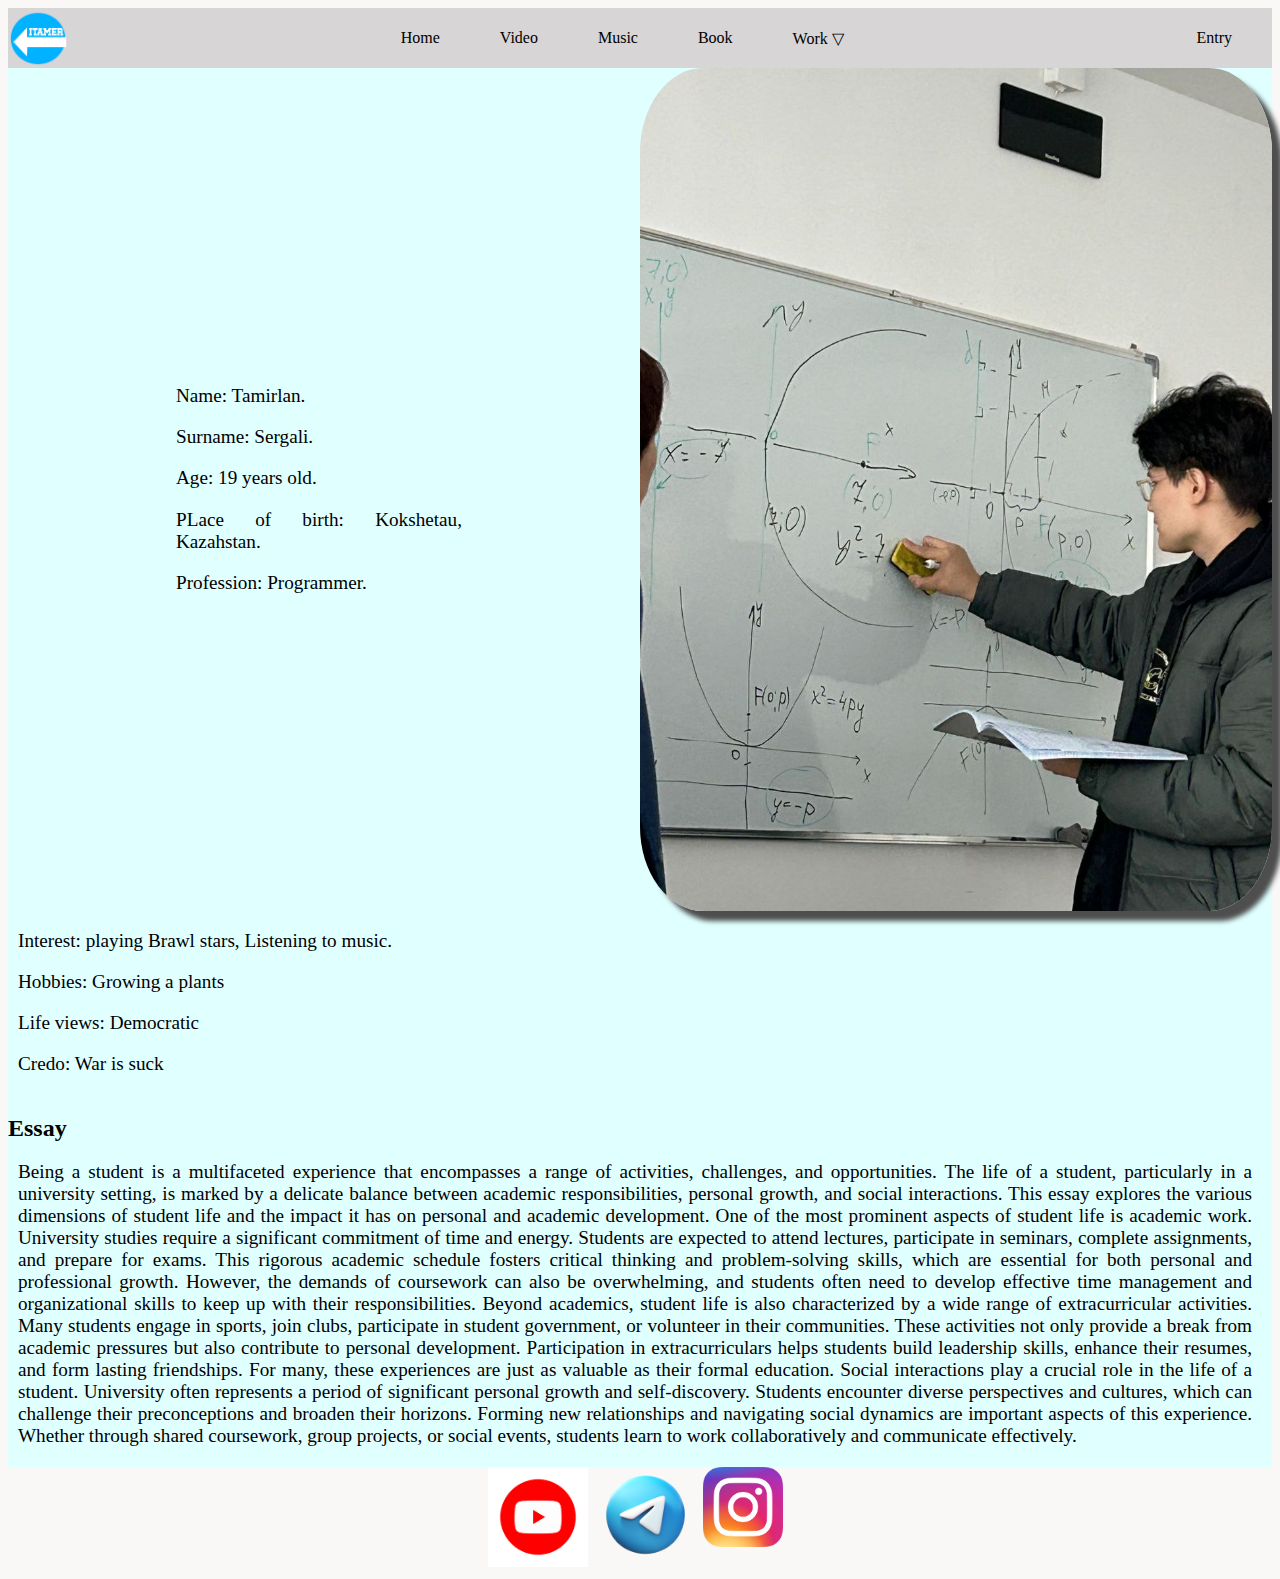
<file: index.html>
<!DOCTYPE html>
<html lang="en">
<head>
    <meta charset="UTF=8">
    <meta name="viewport" content="width=device-width, initial-scale=1.0">
    <link rel="stylesheet" href="./src/style.css">
    <title>Web-site</title>
</head>
<body>
    <nav class="navbar open">
        <img src="./src/public/logomogo2.png" width = 60 height = 60 alt = "logo">
        <ul>
            <li><a href="index.html">Home</a></li>
            <li><a href="video.html">Video</a></li>
            <li><a href="audio.html">Music</a></li>
            <li><a href="book.html">Book</a></li>
            <li class="work"><a  href= "#">Work &bigtriangledown;</a>
                <ul>
                    <li><a href="form.html">Form</a></li>
                    <li><a href="math.html">Math</a></li>
                    <li><a href="api.html">API</a></li>
                </ul>
            </li>
        </ul>
        <div><a href="https://ku.edu.kz">Entry</a>
        
            <div class="burger" id="burger2">
                <span></span>
                <span></span>
                <span></span>
            </div>
        
        </div>
    </nav>
    <main class="container">
        <div class = "person">
            <p>Name: Tamirlan.</p>
            <p>Surname: Sergali.</p>
            <p>Age: 19 years old.</p>
            <p>PLace of birth: Kokshetau, Kazahstan.</p>
            <p>Profession: Programmer.</p>
        </div>
        <img id="container" src="./src/public/pic.jpg" width="400" height="400" alt="Photo">
        <div class = "interest">
            <p>Interest: playing Brawl stars, Listening to music.</p>
            <p>Hobbies: Growing a plants</p>
            <p>Life views: Democratic</p>
            <p>Credo: War is suck</p>
        </div>
        <section>
            <h2>Essay</h2>
            <p>Being a student is a multifaceted experience that encompasses a range of activities, challenges, and opportunities. The life of a student, particularly in a university setting, is marked by a delicate balance between academic responsibilities, personal growth, and social interactions. This essay explores the various dimensions of student life and the impact it has on personal and academic development. One of the most prominent aspects of student life is academic work. University studies require a significant commitment of time and energy. Students are expected to attend lectures, participate in seminars, complete assignments, and prepare for exams. This rigorous academic schedule fosters critical thinking and problem-solving skills, which are essential for both personal and professional growth. However, the demands of coursework can also be overwhelming, and students often need to develop effective time management and organizational skills to keep up with their responsibilities. Beyond academics, student life is also characterized by a wide range of extracurricular activities. Many students engage in sports, join clubs, participate in student government, or volunteer in their communities. These activities not only provide a break from academic pressures but also contribute to personal development. Participation in extracurriculars helps students build leadership skills, enhance their resumes, and form lasting friendships. For many, these experiences are just as valuable as their formal education. Social interactions play a crucial role in the life of a student. University often represents a period of significant personal growth and self-discovery. Students encounter diverse perspectives and cultures, which can challenge their preconceptions and broaden their horizons. Forming new relationships and navigating social dynamics are important aspects of this experience. Whether through shared coursework, group projects, or social events, students learn to work collaboratively and communicate effectively.</p>
        </section>
    </main>
    <footer>
        <a href="https://youtube.com/@voughtintl?si=VGFQTfGN5eD6Fcmy"><img src=./src/public/youtube.png width="100" height="100"></a>
        <a href="https://t.me/jankumashkin"><img src="./src/public/tele.png" width="95" height="95"></a>
        <a href="https://www.instagram.com/tamerlan_wow?igsh=MTJseHpkcWk4Z3Rycg=="><img src="./src/public/Instagram_icon.png" width="80" height="80"></a>
    </footer>
    <script src="/js/script.js"></script>
</body>
</html>
</file>
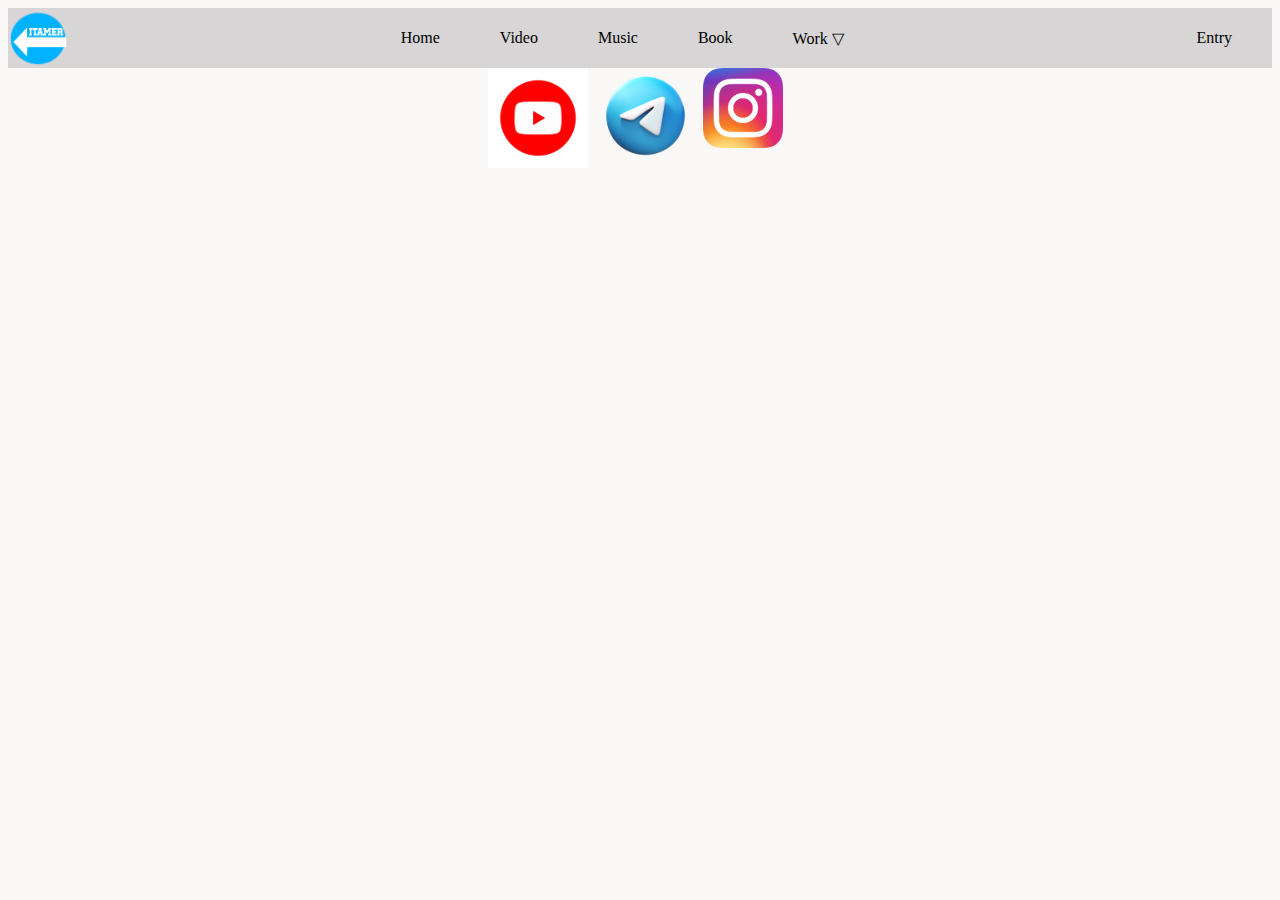
<file: api.html>
<!DOCTYPE html>
<html lang="en">
<head>
    <meta charset="UTF=8">
    <meta name="viewport" content="width=device-width, initial-scale=1.0">
    <link rel="stylesheet" href="./src/style.css">
    <title>API</title>
</head>
<body>
    <nav class="navbar open">
        <img src="./src/public/logomogo2.png" width = 60 height = 60 alt = "logo">
        <ul>
            <li><a href="index.html">Home</a></li>
            <li><a href="video.html">Video</a></li>
            <li><a href="audio.html">Music</a></li>
            <li><a href="book.html">Book</a></li>
            <li class="work"><a  href= "#">Work &bigtriangledown;</a>
                <ul>
                    <li><a href="form.html">Form</a></li>
                    <li><a href="math.html">Math</a></li>
                    <li><a href="api.html">API</a></li>
                </ul>
            </li>
        </ul>
        <div><a href="https://ku.edu.kz">Entry</a>
        
            <div class="burger" id="burger2">
                <span></span>
                <span></span>
                <span></span>
            </div>
        
        </div>
    </nav>
    <footer>
        <a href="https://youtube.com/@voughtintl?si=VGFQTfGN5eD6Fcmy"><img src=./src/public/youtube.png width="100" height="100"></a>
        <a href="https://t.me/jankumashkin"><img src="./src/public/tele.png" width="95" height="95"></a>
        <a href="https://www.instagram.com/tamerlan_wow?igsh=MTJseHpkcWk4Z3Rycg=="><img src="./src/public/Instagram_icon.png" width="80" height="80"></a>
    </footer>
    <script src="/js/script.js"></script>
</body>
</html>
</file>
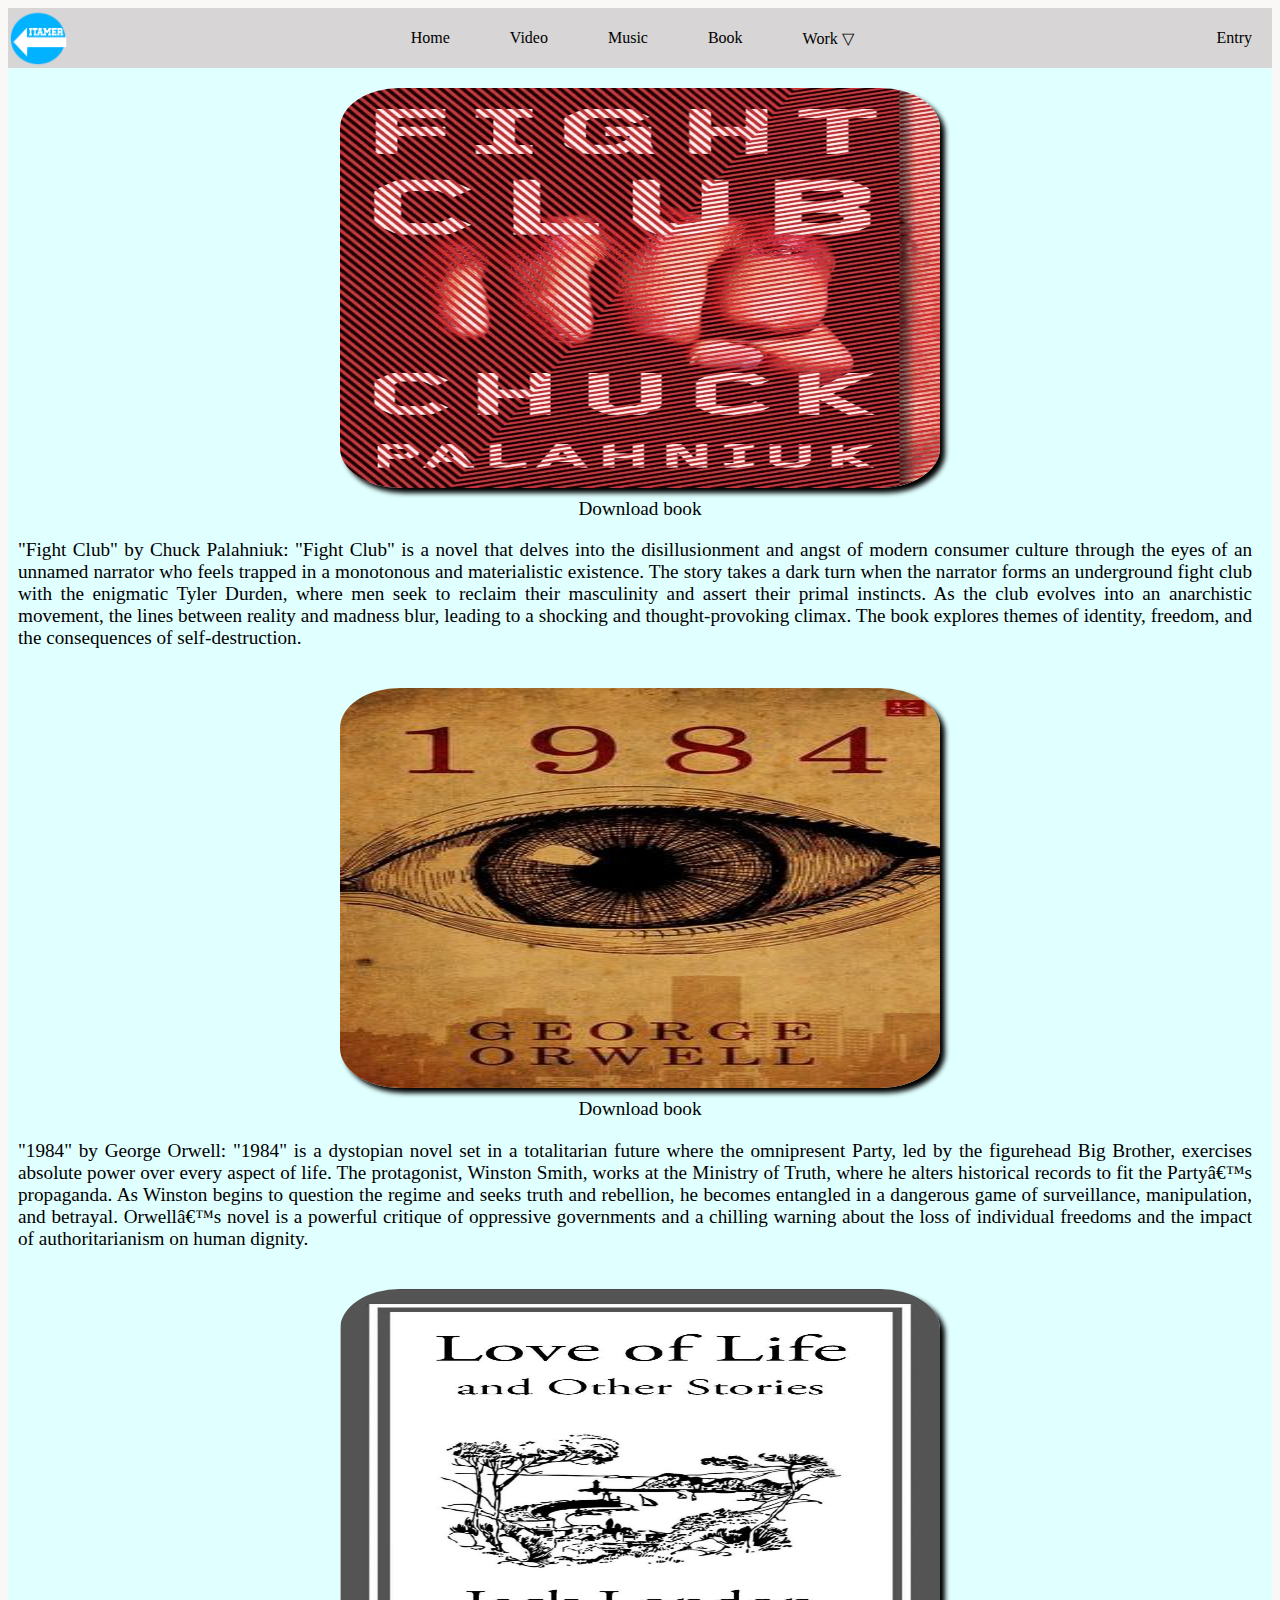
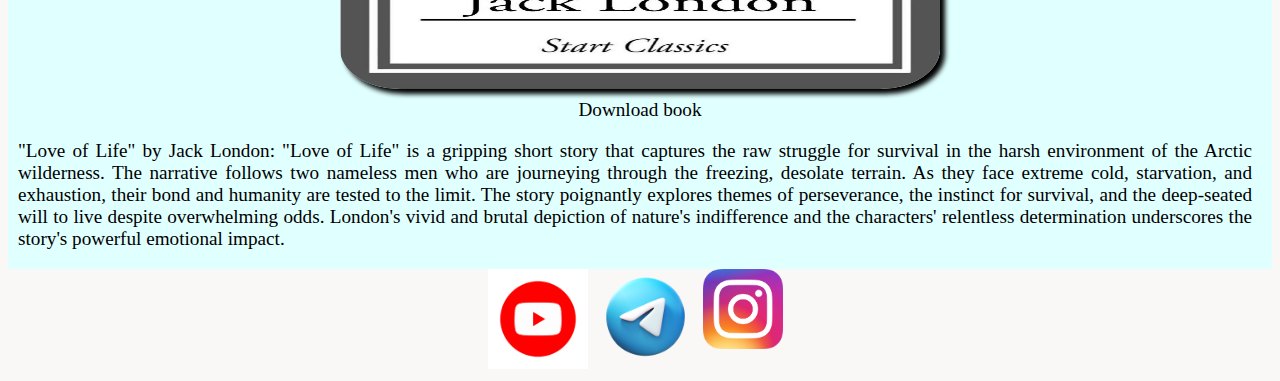
<file: book.html>
<!DOCTYPE html>
<html lang="en">
<head>
    <meta charset="UTF=8">
    <meta name="viewport" content="width=device-width, initial-scale=1.0">
    <link rel="stylesheet" href="./src/style.css">
    <title>Books</title>
</head>
<body>
    <nav class="navbar open">
        <img src="./src/public/logomogo2.png" width = 60 height = 60 alt = "logo">
        <ul>
            <li><a href="index.html">Home</a></li>
            <li><a href="video.html">Video</a></li>
            <li><a href="audio.html">Music</a></li>
            <li><a href="book.html">Book</a></li>
            <li class="work"><a  href= "#">Work &bigtriangledown;</a>
                <ul>
                    <li><a href="form.html">Form</a></li>
                    <li><a href="math.html">Math</a></li>
                    <li><a href="api.html">API</a></li>
                </ul>
            </li>
        </ul>
        <div><a href="https://ku.edu.kz">Entry</a></div>
    </nav>
    <main>
        <nav class ="container-book">
         <section class="book1">
            <img src="./src/public/fight.jpg" width="600" height="400">
            <a href="./src/public/fight_club_-_chuck_palahniuk.pdf">Download book</a>
            <p>"Fight Club" by Chuck Palahniuk: "Fight Club" is a novel that delves into the disillusionment and angst of modern consumer culture through the eyes of an unnamed narrator who feels trapped in a monotonous and materialistic existence. The story takes a dark turn when the narrator forms an underground fight club with the enigmatic Tyler Durden, where men seek to reclaim their masculinity and assert their primal instincts. As the club evolves into an anarchistic movement, the lines between reality and madness blur, leading to a shocking and thought-provoking climax. The book explores themes of identity, freedom, and the consequences of self-destruction.</p>
        </section>
        <section class="book2">
            <img src="./src/public/1984- post.jpg" width="600" height="400">
            <a href="./src/public/Orwell-1949 1984.pdf">Download book</a>
            <p>"1984" by George Orwell: "1984" is a dystopian novel set in a totalitarian future where the omnipresent Party, led by the figurehead Big Brother, exercises absolute power over every aspect of life. The protagonist, Winston Smith, works at the Ministry of Truth, where he alters historical records to fit the Party’s propaganda. As Winston begins to question the regime and seeks truth and rebellion, he becomes entangled in a dangerous game of surveillance, manipulation, and betrayal. Orwell’s novel is a powerful critique of oppressive governments and a chilling warning about the loss of individual freedoms and the impact of authoritarianism on human dignity.</p>
        </section>
        <section class="book3">
            <img src="./src/public/Jack.jpg" width="600" height="400">
            <a href="./src/public/love-of-life_book.pdf">Download book</a>
            <p>"Love of Life" by Jack London: "Love of Life" is a gripping short story that captures the raw struggle for survival in the harsh environment of the Arctic wilderness. The narrative follows two nameless men who are journeying through the freezing, desolate terrain. As they face extreme cold, starvation, and exhaustion, their bond and humanity are tested to the limit. The story poignantly explores themes of perseverance, the instinct for survival, and the deep-seated will to live despite overwhelming odds. London's vivid and brutal depiction of nature's indifference and the characters' relentless determination underscores the story's powerful emotional impact.</p>
        </section>
    </main>
    <footer>
        <a href="https://youtube.com/@voughtintl?si=VGFQTfGN5eD6Fcmy"><img src="./src/public/youtube.png" width="100" height="100"></a>
        <a href="https://t.me/jankumashkin"><img src="./src/public/tele.png" width="95" height="95"></a>
        <a href="https://www.instagram.com/tamerlan_wow?igsh=MTJseHpkcWk4Z3Rycg=="><img src="./src/public/Instagram_icon.png" width="80" height="80"></a>
    </footer>
    <script src="/js/script.js"></script>
</body>
</html>
</file>
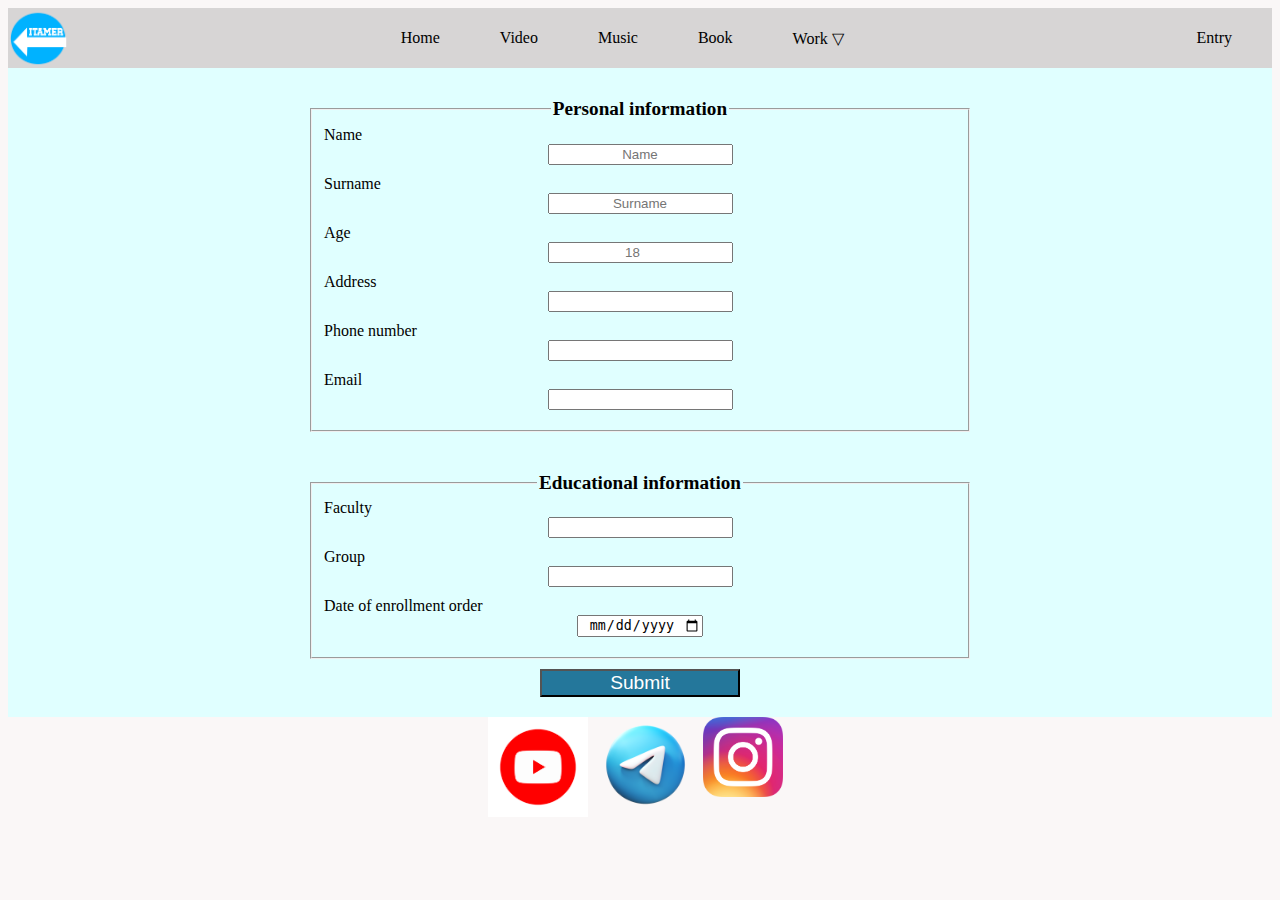
<file: form.html>
<!DOCTYPE html>
<html lang="en">
<head>
    <meta charset="UTF=8">
    <meta name="viewport" content="width=device-width, initial-scale=1.0">
    <link rel="stylesheet" href="./src/style.css">
    <title>Form</title>
</head>
<body>
    <nav class="navbar open">
        <img src="./src/public/logomogo2.png" width = 60 height = 60 alt = "logo">
        <ul>
            <li><a href="index.html">Home</a></li>
            <li><a href="video.html">Video</a></li>
            <li><a href="audio.html">Music</a></li>
            <li><a href="book.html">Book</a></li>
            <li class="work"><a  href= "#">Work &bigtriangledown;</a>
                <ul>
                    <li><a href="form.html">Form</a></li>
                    <li><a href="math.html">Math</a></li>
                    <li><a href="api.html">API</a></li>
                </ul>
            </li>
        </ul>
        <div><a href="https://ku.edu.kz">Entry</a>
        
            <div class="burger" id="burger2">
                <span></span>
                <span></span>
                <span></span>
            </div>
        
        </div>
    </nav>
    <main class="form"> <!-- Main content area with a class of 'form' for styling --> 
        <form> <!-- Begin a form element --> 
            <fieldset> <!-- Group related elements in a box with a border --> 
                <legend>Personal information</legend> <!-- Caption for the fieldset --> 
                <label for="name">Name </label> <!-- Label for the 'name' input field --> 
                <input id="name" name="new_name" placeholder="Name" type="text" required/> <!-- Input field for the name, with a placeholder and required attribute --> 
                <label for="surname">Surname </label> <!-- Label for the 'surname' input field --> 
                <input id="surname" name="new_surname" placeholder="Surname" type="text" required/> <!-- Input field for the surname, with a placeholder and required attribute --> 
                <label for="age">Age </label> <!-- Label for the 'age' input field --> 
                <input id="age" name="new_age" placeholder="18" type="number" required/> <!-- Input field for age, with a placeholder and required attribute --> 
                <label for="adress">Address </label> <!-- Label for the 'address' input field (note typo in 'adress') --> 
                <input id="adress" name="new_adress" type="text"/> <!-- Input field for the address --> 
                <label for="phone">Phone number </label> <!-- Label for the 'phone' input field --> 
                <input id="phone" name="new_phone" type="tel"/> <!-- Input field for the phone number --> 
                <label for="email">Email </label> <!-- Label for the 'email' input field --> 
                <input id="email" name="new_email" type="email"/> <!-- Input field for the email --> 
            </fieldset>     
     
            <fieldset> <!-- Group related elements in a box with a border --> 
                <legend>Educational information</legend> <!-- Caption for the fieldset --> 
                <label for="faculty">Faculty </label> <!-- Label for the 'faculty' input field --> 
                <input id="faculty" name="new_faculty" type="text"/> <!-- Input field for the faculty --> 
                <label for="group">Group </label> <!-- Label for the 'group' input field --> 
                <input id="grouop" name="new_group" type="text" required/> <!-- Input field for the group, with a required attribute (note typo in 'grouop') --> 
                <label for="order">Date of enrollment order </label> <!-- Label for the 'order' input field --> 
                <input id="order" name="new_order" type="date"/> <!-- Input field for the date of enrollment order --> 
            </fieldset> 
            <button type="submit">Submit</button> <!-- Submit button for the form --> 
        </form> 
    </main>
    <footer>
        <a href="https://youtube.com/@voughtintl?si=VGFQTfGN5eD6Fcmy"><img src=./src/public/youtube.png width="100" height="100"></a>
        <a href="https://t.me/jankumashkin"><img src="./src/public/tele.png" width="95" height="95"></a>
        <a href="https://www.instagram.com/tamerlan_wow?igsh=MTJseHpkcWk4Z3Rycg=="><img src="./src/public/Instagram_icon.png" width="80" height="80"></a>
    </footer>
    <script src="/js/script.js"></script>
</body>
</html>
</file>
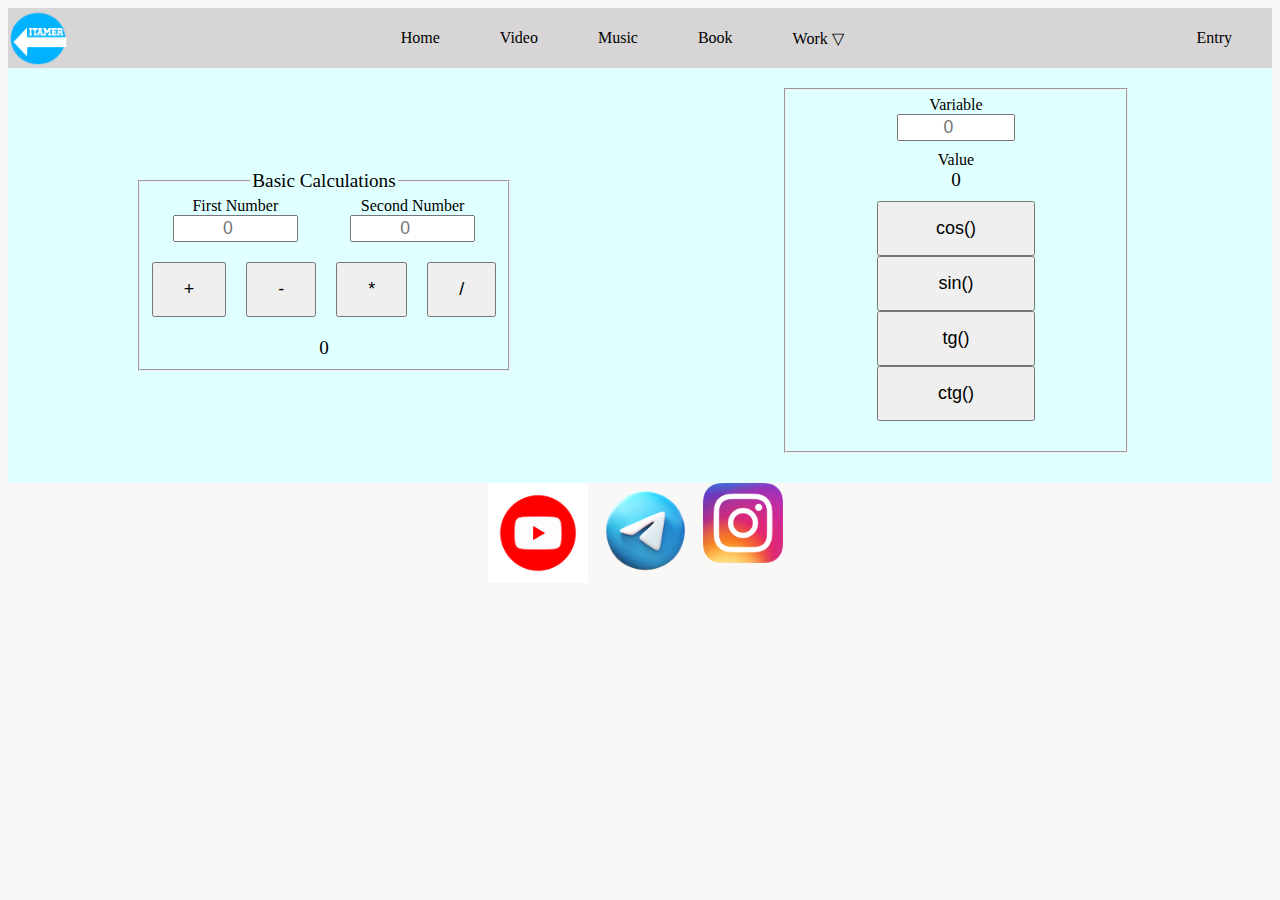
<file: math.html>
<!DOCTYPE html>
<html lang="en">
<head>
    <meta charset="UTF=8">
    <meta name="viewport" content="width=device-width, initial-scale=1.0">
    <link rel="stylesheet" href="./src/style.css">
    <title>Math</title>
</head>
<body>
    <nav class="navbar open">
        <img src="./src/public/logomogo2.png" width = 60 height = 60 alt = "logo">
        <ul>
            <li><a href="index.html">Home</a></li>
            <li><a href="video.html">Video</a></li>
            <li><a href="audio.html">Music</a></li>
            <li><a href="book.html">Book</a></li>
            <li class="work"><a  href= "#">Work &bigtriangledown;</a>
                <ul>
                    <li><a href="form.html">Form</a></li>
                    <li><a href="math.html">Math</a></li>
                    <li><a href="api.html">API</a></li>
                </ul>
            </li>
        </ul>
        <div><a href="https://ku.edu.kz">Entry</a>
        
            <div class="burger" id="burger2">
                <span></span>
                <span></span>
                <span></span>
            </div>
        
        </div>
    </nav>
    <main class="math">
        <form>
            <fieldset>
                <legend>Basic Calculations</legend>
                <div class="counters">
                    <div>
                        <label for="first1">First Number<br></label>
                        <input type="number" id="first1" name="first1" placeholder="0">
                    </div>
                    <div>
                        <label for="second1">Second Number<br></label>
                        <input type="number" id="second1" name="second1" placeholder="0">
                    </div>
                </div>
                <div class="butcont">
                    <button id="butplus">+</button>
                    <button id="butminus">-</button>
                    <button id="butmult">*</button>
                    <button id="butdiv">/</button>
                </div>
                <p><span id="result1">0</span></p>
            </fieldset>
        </form>

        <form>
            <fieldset class="bebra">
                
                <div class="counters2">
                    <div>
                        <label for="first2">Variable<br></label>
                        <input type="number" id="first2" name="first2" placeholder="0">
                    </div>
                    <div>
                        <label for="result2">Value<br></label>
                        <p><span id="result2">0</span></p>
                    </div>
                    <div class="butcont2">
                        <button id="butcos">cos()</button>
                        <button id="butsin">sin()</button>
                        <button id="buttg">tg()</button>
                        <button id="butctg">ctg()</button>
                    </div>
                </div>
            </fieldset>
        </form>
    </main>
    <footer>
        <a href="https://youtube.com/@voughtintl?si=VGFQTfGN5eD6Fcmy"><img src=./src/public/youtube.png width="100" height="100"></a>
        <a href="https://t.me/jankumashkin"><img src="./src/public/tele.png" width="95" height="95"></a>
        <a href="https://www.instagram.com/tamerlan_wow?igsh=MTJseHpkcWk4Z3Rycg=="><img src="./src/public/Instagram_icon.png" width="80" height="80"></a>
    </footer>
    <script src="/js/script.js"></script>
</body>
</html>
</file>
<file: src/style.css>
.navbar {
    display: flex;
    width:100%;
    flex-direction: row;
    justify-content: space-between;
    background-color: rgba(148, 148, 148, 0.349);
}
.navbar ul {
    display: flex;
    flex-direction: row;
    list-style: none;
    margin: 0;
}
.navbar ul li {
    display: flex;
    margin-right: 60px;
}
.navbar ul li:hover {
    background-color: rgb(255, 255, 255);
    border-radius: 30%;
}
.navbar ul li a {
    text-decoration: none;
    color: black;
    margin: auto;
}
.navbar div {
    display: flex;
    margin-right: 20px;
}
.navbar div:hover {
    background-color: rgb(255, 255, 255);
    border-radius: 30%;
}
.navbar div a {
    text-decoration: none;
    color: black;
    margin: auto;
}
.container {
    display: flex;
    flex-direction: row;
    flex-wrap: wrap;
}
.person, .interests {
    width: 25%;
    margin: auto;
}
.container img {
    border-radius: 10%;
    box-shadow: 10px 10px 5px rgb(78, 78, 78);
    width: 50%; /* Ширина изображения составляет 50% от ширины родительского элемента */
    height: auto; 
}
.container img:hover {
    transform: scale(1.1); /* Увеличение изображения на 10% */
    transition: 0.5s ease; /* Плавный переход за 0.5 секунды */
    box-shadow: 10px 10px 5px #000000; /* Изменение цвета тени на синий */
}

/* Фон для всей страницы */
body {
    background-color: #faf7f7; /* Светло-серый фон */
}

/* Фон для основного содержимого страницы */
main {
    background:	#E0FFFF;
    /* Градиентный фон, плавно переходящий от светлого к более темному оттенку */
}

/* Стили для текста в параграфах */
p {
    text-align: justify; /* Выравнивание текста по ширине */
    font-size: 1.2rem; /* Увеличенный размер шрифта */
    font-weight: normal; /* Обычный вес шрифта */
    margin-right: 20px;
    margin-left: 10px; /* Отступы по бокам */
}

/* Эффект при наведении на параграф */
p:hover {
    background-color: #6b85905e; /* Синий фон при наведении */
}

/* Секции внутри контейнера */
.container section {
    width: 100%; /* Секция занимает всю ширину контейнера */
    margin: auto; /* Центрирование секции */
}

.container-video {
    display: flex;
    flex-direction: column; /* Контейнер для видео, элементы располагаются вертикально */
}
.video1, .video2, .video3 {
    margin-bottom: 20px; /* Отступ снизу для каждого видео-блока */
    flex-direction: column; /* Внутренние элементы располагаются вертикально */
    display: flex; /* Применение Flexbox для управления содержимым */
}

.video1 video {
    margin: auto; /* Центрирование видео по горизонтали */
}

.video2 iframe {
    margin: auto; /* Центрирование iframe по горизонтали */
}

.video3 iframe {
    margin: auto; /* Центрирование iframe по горизонтали */
}

.container-audio {
    display: flex;
    flex-direction: column; /* Контейнер для аудио, элементы располагаются вертикально */
}

.audio1, .audio2, .audio3 {
    display: flex;
    flex-direction: column; /* Внутренние элементы располагаются вертикально */
    margin-top: 20px; /* Отступ сверху для каждого аудио-блока */
}

.audio1 audio, .audio2 audio, .audio3 audio {
    width: 60%; /* Аудиоплееры занимают 60% ширины контейнера */
    margin: auto; /* Центрирование аудиоплееров по горизонтали */
}

.audio1 img, .audio2 img, .audio3 img {
    margin: auto; /* Центрирование изображений */
    border-radius: 10%; /* Скругление углов изображений */
    box-shadow: 5px 5px 5px #000000; /* Добавление синеватой тени к изображениям */
}

.container-book {
    display: flex;
    flex-direction: column; /* Контейнер для книг, элементы располагаются вертикально */
}

.book1, .book2, .book3 {
    display: flex;
    flex-direction: column; /* Внутренние элементы располагаются вертикально */
    margin-top: 20px; /* Отступ сверху для каждого книжного блока */
}

.book1 img, .book2 img, .book3 img {
    margin: auto; /* Центрирование изображений */
    border-radius: 10%; /* Скругление углов изображений */
    box-shadow: 5px 5px 5px #000000; /* Добавление синеватой тени к изображениям */
    margin-bottom: 10px; /* Отступ снизу для изображений */
}

.book1 a, .book2 a, .book3 a {
    margin: auto; /* Центрирование ссылок */
    text-decoration: none; /* Убираем подчеркивание у ссылок */
    color: black; /* Цвет текста ссылок черный */
    font-size: 1.2rem; /* Увеличенный размер шрифта для ссылок */
} 

.book1 img:hover, .book2 img:hover, .book3 img:hover {
    box-shadow: 5px 5px 5px rgb(0, 0, 0); /* Изменение тени на зеленовато-желтую при наведении на изображение */
}

.book1 a:hover, .book2 a:hover, .book3 a:hover {
    background-color: #7cc6e5; /* Изменение фона ссылки на синий при наведении */
    transition: 0.7s ease; /* Плавный переход фона за 0.7 секунды */
}

footer {
    display: flex;
    flex-direction: row; /* Элементы внутри футера располагаются горизонтально */
    justify-content: center; /* Центрирование содержимого футера */
}

footer a {
    margin-right: 10px; /* Отступ справа у ссылок в футере */
}
.navbar ul .work { 
    position: relative; /* Set the position to relative to enable absolute positioning of its child elements */ 
    display: flex; /* Use flexbox for layout */ 
    z-index: 10; /* Set stacking order */ 
} 
 
.navbar ul .work ul { 
    position: absolute; /* Position the dropdown menu absolutely relative to its nearest positioned ancestor */ 
    flex-direction: column; /* Arrange children in a column */ 
    left: 0; /* Align the left edge of the dropdown with the parent */ 
    top: 100%; /* Position the top of the dropdown just below the parent */ 
    width: 100px; /* Set a fixed width for the dropdown */ 
    display: none; /* Initially hide the dropdown */ 
    padding: 0; /* Remove default padding */ 
    z-index: 20; /* Set a higher stacking order for the dropdown */ 
} 
 
.navbar ul .work ul li { 
    z-index: 20; /* Ensure list items have the same stacking order as the parent */ 
    background-color: #7cc6e5; /* Set background color */ 
    margin-bottom: 2px; /* Add space between items */ 
} 
 
.navbar ul .work:hover ul { 
    display: block; /* Show the dropdown when hovering over the parent */ 
} 
 
.navbar ul .work ul li:hover { 
    background-color: white; /* Change background color on hover */ 
    border-radius: 0; /* Remove border radius */ 
}
.form { 
    flex-direction: column; /* Arrange the children of the .form container in a column layout */ 
} 
 
.form form { 
    display: flex; /* Use flexbox for the form layout */ 
    flex-direction: column; /* Arrange form elements in a column */ 
} 
 
.form form fieldset { 
    display: flex; /* Use flexbox for the fieldset layout */ 
    flex-direction: column; /* Arrange fieldset elements in a column */ 
    width: 50%; /* Set the width of the fieldset to 50% of the container */ 
    margin: auto; /* Center the fieldset horizontally */ 
    margin-top: 30px; /* Add a margin of 30px to the top */ 
    margin-bottom: 10px; /* Add a margin of 10px to the bottom */ 
} 
 
.form form fieldset input { 
    margin-bottom: 10px; /* Add a margin of 10px to the bottom of each input element */ 
} 
 
.form form fieldset legend { 
    text-align: center; /* Center the legend text */ 
    font-size: 1.2rem; /* Set the font size of the legend text to 1.2rem */ 
    font-weight: bold; /* Make the legend text bold */ 
} 
 
.form form button { 
    width: 200px; /* Set the width of the button to 200px */ 
    font-size: 1.2rem; /* Set the font size of the button text to 1.2rem */ 
    background-color: #24779b; /* Set the background color of the button */ 
    color: white; /* Set the text color of the button to white */ 
    margin: auto; /* Center the button horizontally */ 
    margin-bottom: 20px; /* Add a margin of 20px to the bottom */ 
} 
 
.form form button:hover { 
    font-size: 1.2rem; /* Maintain the font size of the button text on hover */ 
    background-color: #91130c; /* Change the background color of the button on hover */ 
    color: rgb(248, 243, 243); /* Change the text color of the button on hover */ 
}
.math {
    display: flex;
}
    
.math form {
    display: flex;
    flex-direction: column;
    margin: auto;
    padding-top: 20px;
    width: 100%;
}
.math form fieldset {
    display: flex;
    width: 50%;
    margin: auto;
    flex-direction: column;
    margin-bottom: 30px;
}
.math form fieldset legend {
    
    text-align: center;
    
    font-size: 1.2rem;
}
.math form fieldset .counters {

    display: flex;
    
    flex-direction: row;
    
    justify-content: center;
    
    gap: 10px;
    
    margin-bottom: 20px;
    
}
.butcont2 button:hover{
    background-color: #91130c;
    color: aliceblue;


}
.math form fieldset .butcont{
    flex-direction: center;
}
.butcont button:hover{
    background-color: #91130c;
    color: aliceblue;


}
.butcont2 button{
    padding: 15px 30px;
    font-size: 18px;
    width: auto;
    height: auto;
}
.butcont button{
    padding: 15px 30px;
    font-size: 18px;
    width: auto;
    height: auto;
    display: flex;
    justify-content: center;
    gap: 10px;
}
.butcont{
    width: 10px;
}
    
.math form fieldset .counters div {
    
    display: flex;
    
    flex-direction: column;
    
    width: 50%;
    
    margin: auto;
    
}
    
.math form fieldset .counters div label, input {
    
    margin: auto;
    
    text-align: center;
    
}
    
.math form fieldset .counters div input {
    
    width: 70%;
    
    font-size: 1.1rem;
    
    color: black
}
.math form fieldset .butcont {
    gap: 20px;
    display: flex;
    
    flex: center;
    
    width: 100%;
    
    margin-bottom: 20px;
}
    
.math form fieldset.butcont1 button {
   
    display: block;
    
    width: 20%;
    
    box-sizing: border-box;
    
    height: 40px;
    
    margin: auto;
    
}
    
.math form fieldset p {
    
    display: flex;
    
    margin: 0;
    
}
    
.math form fieldset p span {
    
    margin: auto;
    
    font-size: 1.2rem;
    
}
.math form {
    display: flex;
    flex-direction: column;
    margin: auto;
    padding-top: 20px;
    width: 100%;
}
.math form fieldset {
    display: flex;
    width: 50%;
    margin: auto;
    flex-direction: column;
    margin-bottom: 30px;
}
.math form fieldset legend {
    
    text-align: center;
    
    font-size: 1.2rem;
}



.math form fieldset .counters2 {
    flex: 1;
    display:flex;
    
    flex-direction:column;
    
    
    justify-content: space-between;
    
    gap: 10px;
    
    margin-bottom: 20px;
    
}
.bebra{
    display: flex;
    flex-direction: column;
}
    
.math form fieldset .counters2 div {
    
    display: flex;
    
    flex-direction: column;
    
    width: 50%;
    
    margin: auto;
    
}
    
.math form fieldset .counters2 div label, input {
    
    margin: auto;
    
    text-align: center;
    
}
    
.math form fieldset .counters2 div input {
    
    width: 70%;
    
    font-size: 1.1rem;
    
    color: black
}
.math form fieldset .butcont2 {

    display: flex;
    
    flex: row;
    
    width: 100%;
    
    margin-bottom: 20px;
}
    
.math form fieldset.butcont2 button {
    
    display: block;
    
    width: 20%;
    
    box-sizing: border-box;
    
    height: 40px;
    
    margin: auto;
    
}
    
.math form fieldset p {
    
    display: flex;
    
    margin: 0;
    
}
    
.math form fieldset p span {
    
    margin: auto;
    
    font-size: 1.2rem;
    
}



@media (max-width: 700px) {
    /* При ширине экрана до 700px */
    
    .container {
        display: flex;
        flex-direction: column; /* Переключение на вертикальный макет */
    }

    .person {
        display: flex;
        flex-direction: column; /* Внутренние элементы располагаются вертикально */
        flex-wrap: wrap; /* Перенос элементов на новую строку при необходимости */
        width: 30%; /* Элемент занимает всю ширину контейнера */
        margin:auto /* Убираем отступы */
    }
    .burger {
        display: none;
    }
    .person p {
        margin-top: 5px; /* Отступ сверху для параграфов */
        margin-bottom: 10px; /* Отступ снизу для параграфов */
    }

    .container img {
        margin-top: 20px; /* Отступ сверху для изображений */
        border-radius: 10%; /* Скругление углов изображений */
        box-shadow: 5px 5px 5px gray; /* Тень для изображений */
        width: 95%; /* Изображение занимает 95% ширины контейнера */
        height: auto; /* Высота автоматически подстраивается под ширину */
        margin: center; /* Центрирование изображения по горизонтали */
    }

    .container img:hover {
        transform: scale(1.03); /* Легкое увеличение изображения при наведении */
        transition: 0.5s ease; /* Плавный переход увеличения за 0.5 секунды */
        box-shadow: 5px 5px 5px #7cc6e5; /* Изменение тени при наведении */
    }
    .interests {
        display: flex;
        flex-direction: column; /* Внутренние элементы располагаются вертикально */
        flex-wrap: wrap; /* Перенос элементов на новую строку при необходимости */
        width: 100%; /* Элемент занимает всю ширину контейнера */
        margin:0; /* Убираем отступы */
    }

    .interests p {
        margin-top: 10px; /* Отступ сверху для параграфов */
        margin-bottom: 0; /* Убираем отступ снизу */
    }

    h2 {
        margin: 10px; /* Отступы вокруг заголовка */
        text-align: center; /* Выравнивание заголовка по центру */
    }

    .video1 video {
        margin-top: 20px; /* Отступ сверху для видео */
        width: 95%; /* Видео занимает 95% ширины контейнера */
        height: auto; /* Высота автоматически подстраивается под ширину */
    }

    .video2 iframe {
        width: 95%; /* Iframe занимает 95% ширины контейнера */
        height: 320px; /* Высота Iframe фиксирована */
    }

    .video3 iframe {
        width: 95%; /* Iframe занимает 95% ширины контейнера */
        height: 320px; /* Высота Iframe фиксирована */
    }

    .book1 img, .book2 img, .book3 img {
        width: 95%; /* Изображения книг занимают 95% ширины контейнера */
        height: auto; /* Высота автоматически подстраивается под ширину */
    }
    .burger { 
        display: block; /* Отображение элемента как блочный элемент */ 
        position: relative; /* Относительное позиционирование для внутренних элементов */ 
        width: 40px; /* Ширина контейнера */ 
        height: 40px; /* Высота контейнера */ 
        margin: auto; /* Автоматические отступы по бокам для центрирования */ 
        margin-left: 20px; /* Отступ слева */ 
        margin-right: 5px; /* Отступ справа */ 
    } 
     
    /* Стили для полосок внутри бургер-меню */ 
    .burger span { 
        position: absolute; /* Абсолютное позиционирование для расположения полосок внутри контейнера */ 
        width: 30px; /* Ширина каждой полоски */ 
        left: 5px; /* Отступ от левого края контейнера */ 
        height: 3px; /* Высота полоски */ 
        background-color: black; /* Цвет полоски */ 
        bottom: 20px; /* Расположение полоски от нижнего края контейнера */ 
    } 
     
    /* Стили для первой полоски бургер-меню */ 
    .burger span:nth-child(1) { 
        transform: translateY(-10px); /* Перемещение первой полоски вверх на 10px */ 
    } 
     
    /* Стили для третьей полоски бургер-меню */ 
    .burger span:nth-child(3) { 
        transform: translateY(10px); /* Перемещение третьей полоски вниз на 10px */ 
    }
    .navbar ul { 
        position: absolute; /* Абсолютное позиционирование относительно ближайшего позиционированного предка, в нашем случае экрана. */ 
        background:#74d5ff;/* Радужный градиентный фон от верхнего левого угла */ 
        flex-direction: column; /* Элементы списка будут выстраиваться вертикально (необходимо для флекс-контейнера) */ 
        width: 30%; /* Ширина списка равна 30% от ширины родительского элемента */ 
        height: auto; /* Высота автоматически подстраивается под содержимое */ 
        top: 68px; /* Расположение списка на 68px ниже от верхнего края родительского элемента */ 
        left: -40%; /* Расположение списка на 40% ширины родительского элемента слева (вне видимой области) */ 
        z-index: 2; /* Уровень стека элемента, чтобы он перекрывал другие элементы с меньшим z-index */ 
    } 
     
    /* Стили для элементов списка внутри навигационного меню */ 
    .navbar ul li { 
        margin-top: 10px; /* Отступ сверху для элементов списка */ 
    } 
     
    /* Стили для элемента списка при наведении */ 
    .navbar ul li:hover { 
        background-color: black; /* Цвет фона элемента становится черным при наведении */ 
        transform: scale(1.07); /* Увеличение размера элемента на 7% при наведении */ 
        transition: 0.4s ease; /* Плавный переход эффекта с продолжительностью 0.4 секунды */ 
        border-radius: 5%; /* Закругление углов элемента на 5% */ 
    } 
     
    /* Стили для ссылок в элементах списка при наведении */ 
    .navbar ul li a:hover { 
        color: white; /* Цвет текста ссылки становится белым при наведении */ 
    }
    .navbar ul li:nth-child(1) { 
        margin-top: 20px; /* Увеличение отступа сверху для первого элемента списка */ 
    } 
     
    /* Стили для ссылок внутри элементов списка */ 
    .navbar ul li a { 
        margin-left: 0; /* Установка нулевого отступа слева для ссылок */ 
        font-size: 1.2rem; /* Установка размера шрифта в 1.2rem */ 
    } 
     
    /* Стили для навигационного меню при открытом состоянии */ 
    .navbar.open ul { 
        transform: translateX(100%); /* Перемещение меню на 100% ширины вправо (выдвигается за пределы видимой области) */ 
        transition: 0.7s ease-in-out; /* Плавный переход эффекта с продолжительностью 0.7 секунды */ 
    } 
     
    /* Стили для первой полоски бургер-меню при открытом состоянии */ 
    .navbar.open .burger span:nth-child(1) { 
        transform: translateY(0) rotate(45deg); /* Поворачивает первую полоску на 45 градусов и возвращает в исходное положение по вертикали */ 
    } 
     
    /* Стили для второй полоски бургер-меню при открытом состоянии */ 
    .navbar.open .burger span:nth-child(2) { 
        opacity: 0; /* Делает вторую полоску полностью прозрачной (не видимой) */ 
    } 
     
    /* Стили для третьей полоски бургер-меню при открытом состоянии */ 
    .navbar.open .burger span:nth-child(3) { 
        transform: translateY(0) rotate(-45deg); /* Поворачивает третью полоску на -45 градусов и возвращает в исходное положение по вертикали */ 
    }
    .navbar ul .work ul { 
        position: absolute; /* Position the dropdown menu absolutely relative to its nearest positioned ancestor */ 
        flex-direction: column; /* Arrange children in a column */ 
        left: 10px; /* Offset the dropdown 10px from the left of the parent */ 
        top: 0; /* Align the top of the dropdown with the top of the parent */ 
        width: 100px; /* Set a fixed width for the dropdown */ 
        display: none; /* Initially hide the dropdown */ 
        padding: 0; /* Remove default padding */ 
        z-index: 20; /* Set a higher stacking order for the dropdown */ 
    } 
     
    .navbar ul .work ul li { 
        margin-top: 0; /* Remove top margin */ 
        margin-bottom: 10px; /* Add bottom margin */ 
        background-color: unset; /* Remove default background color */ 
        font-size: 1.2rem; /* Increase font size */ 
        margin-left: 10px; /* Offset the list item 10px from the left */ 
        color: black; /* Set text color to black */ 
    } 
     
    .navbar ul .work ul li:hover { 
        background-color: black; /* Change background color to black on hover */ 
    } 
     
    .navbar ul .work ul li:hover a:hover { 
        color: white; /* Change text color to white when hovering over the link */ 
    } 
     
    .navbar ul .work:hover ul li a { 
        color: black; /* Set text color to black when hovering over the parent */ 
    }
    .form form fieldset {
        width: 80%;
    }
    .math form fieldset {
        width: 70%;
    }
}

@media (min-width: 700px) and (max-width: 900px) {
    /* При ширине экрана от 700px до 900px */
    .form form fieldset {
        width: 65%;
    }
    .container img {
        margin-top: 20px; /* Отступ сверху для изображений */
        border-radius: 10%; /* Скругление углов изображений */
        box-shadow: 5px 5px 5px gray; /* Тень для изображений */
        width: 320px; /* Ширина изображения фиксирована */
        height: 200px; /* Высота изображения фиксирована */
        margin: auto; /* Центрирование изображения по горизонтали */
    }
}
</file>
